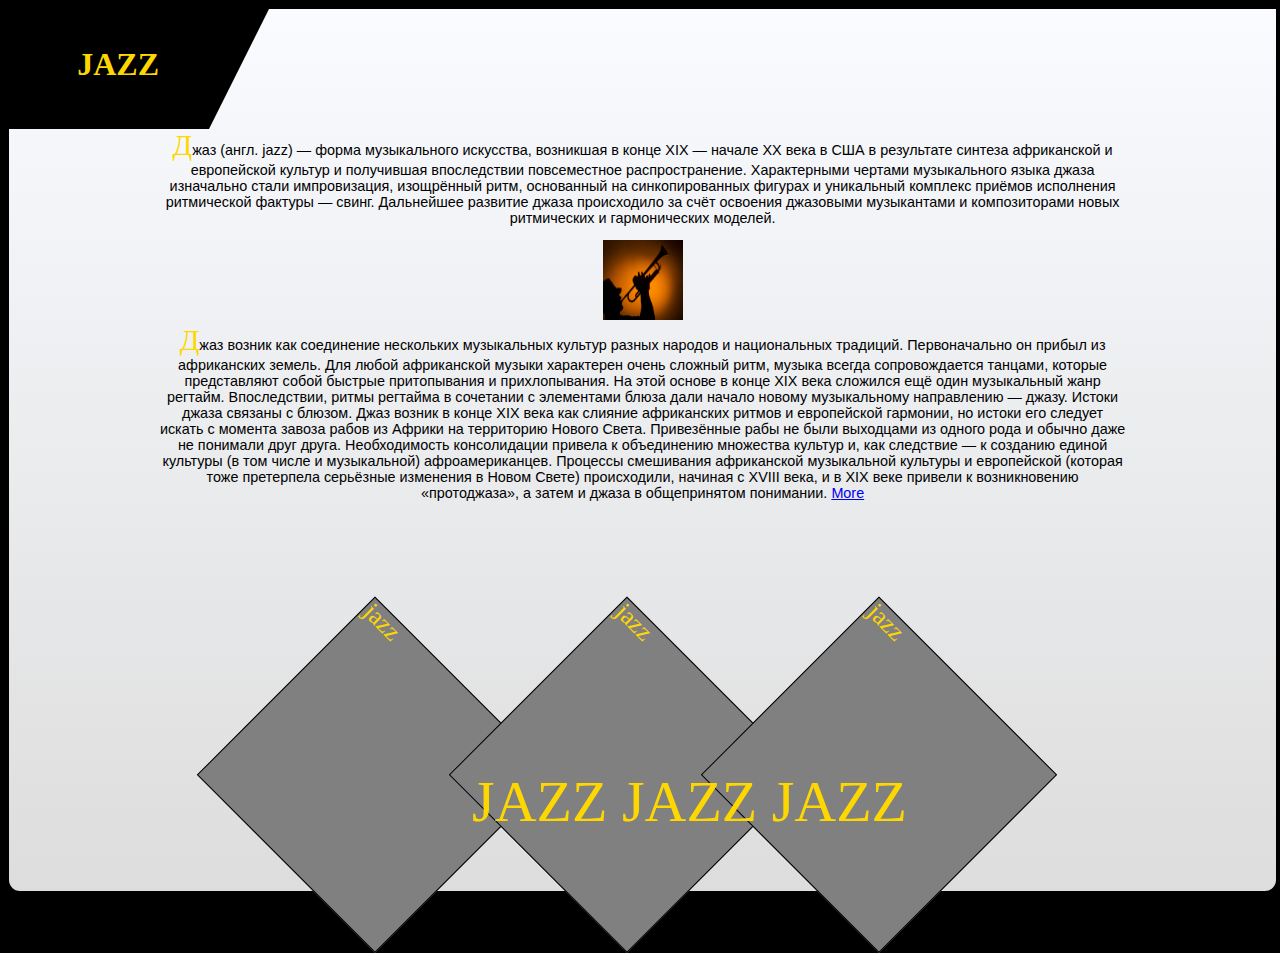
<file: Web/Lab_3/index.html>
<!DOCTYPE html>
<html lang="en">
<head>
    <meta charset="UTF-8">
    <title>Lab_3</title>
    <link rel="stylesheet" href="css/index.css">
    <link rel="stylesheet" href="css/blinkedText.css">
</head>
<body>
    <div class="back">
        <div class="logo">
            <h1 class="logo-text">JAZZ</h1>
        </div>

        <div class="text-block center">
            <p>
                Джаз (англ. jazz) — форма музыкального искусства,
                возникшая в конце XIX — начале XX века в США в результате
                синтеза африканской и европейской культур и получившая впоследствии
                повсеместное распространение. Характерными чертами музыкального языка
                джаза изначально стали импровизация, изощрённый ритм, основанный
                на синкопированных фигурах и уникальный комплекс приёмов исполнения
                ритмической фактуры — свинг. Дальнейшее развитие джаза происходило
                за счёт освоения джазовыми музыкантами и композиторами новых
                ритмических и гармонических моделей.
            </p>
            <img class="text-block-pic" src="img/jazz-pic.jpg" alt="jazz">
            <p>
                Джаз возник как соединение нескольких музыкальных культур разных народов
                и национальных традиций. Первоначально он прибыл из африканских земель.
                Для любой африканской музыки характерен очень сложный ритм, музыка всегда
                сопровождается танцами, которые представляют собой быстрые притопывания и прихлопывания.
                На этой основе в конце XIX века сложился ещё один музыкальный жанр регтайм. Впоследствии,
                ритмы регтайма в сочетании с элементами блюза дали начало новому музыкальному направлению — джазу.
                Истоки джаза связаны с блюзом. Джаз возник в конце XIX века как слияние африканских ритмов
                и европейской гармонии, но истоки его следует искать с момента завоза рабов из Африки на
                территорию Нового Света. Привезённые рабы не были выходцами из одного рода и обычно даже
                не понимали друг друга. Необходимость консолидации привела к объединению множества культур
                и, как следствие — к созданию единой культуры (в том числе и музыкальной) афроамериканцев.
                Процессы смешивания африканской музыкальной культуры и европейской (которая тоже претерпела
                серьёзные изменения в Новом Свете) происходили, начиная с XVIII века, и в XIX веке привели
                к возникновению «протоджаза», а затем и джаза в общепринятом понимании.
                <a href="info.html"> More </a>
            </p>
        </div>

        <div class="figures">

            <div class="figures-text blink">
                 JAZZ JAZZ JAZZ
            </div>

            <div id="first-rhombus" class="rhombus">
                <div class="rhombus-text">jazz</div>
            </div>
            <div id="second-rhombus" class="rhombus">
                <div class="rhombus-text">jazz</div>
            </div>
            <div id="third-rhombus" class="rhombus">
                <div class="rhombus-text">jazz</div>
            </div>
        </div>

    </div>
</body>
</html>
</file>
<file: Web/Lab_3/css/index.css>
body {
    background: black;
}

.back {
    border: 9px solid black;
    position: absolute;
    background: #fff2fe; /* For browsers that do not support gradients */
    background: -webkit-linear-gradient(#f9fbff, #dddddd); /* For Safari 5.1 to 6.0 */
    background: -o-linear-gradient(#f9fbff, #dddddd); /* For Opera 11.1 to 12.0 */
    background: -moz-linear-gradient(#f9fbff, #dddddd); /* For Firefox 3.6 to 15 */
    background: linear-gradient(#f9fbff, #dddddd); /* Standard syntax */
    top: 0;
    left: 0;
    width: 99%;
    height: 98%;

    border-radius: 0 0 20px 20px;
}

.logo {
    width: 200px;
    border-bottom: 120px solid #000000;
    border-left: 60px solid transparent;
    border-right: 0;
    transform: rotate(180deg);
}

.logo-text {
    position: fixed;
    color: gold;
    transform: rotate(180deg);
    padding-right: 50px;
    padding-bottom: 25px;
}

p {
    margin-top: auto !important;
    font-family: Arial, Helvetica, sans-serif; /* Гарнитура шрифта основного текста */
    font-size: 90%; /* Размер шрифта */
}
P:first-letter {
    font-family: "Times New Roman", Times, serif; /* Гарнитура шрифта первой буквы */
    font-size: 200%; /* Размер шрифта первого символа */
    color: gold; /* Красный цвет текста */
}

.text-block {
    /*width: 75%;*/
    padding-right: 150px;
    padding-left: 150px;
}

.text-block-pic {
    width: 80px;
    height: 80px;
}

.center {
    text-align: center;
}

.figures{
    margin-top: 200px;
    margin-left: 221px;
    display: flex;
    align-items: center;
    justify-content: center
}

.figures-text{
    z-index: 3;
    font-size: 58px;
    color: gold;
    position: absolute;
    margin-top: -52px;
    margin-left: -127px;
}

.rhombus {
    width: 250px;
    height: 250px;
    background: gray;
    /* Rotate */
    -webkit-transform: rotate(-45deg);
    -moz-transform: rotate(-45deg);
    -ms-transform: rotate(-45deg);
    -o-transform: rotate(-45deg);
    transform: rotate(-45deg);
    /* Rotate Origin */
    -webkit-transform-origin: 0 100%;
    -moz-transform-origin: 0 100%;
    -ms-transform-origin: 0 100%;
    -o-transform-origin: 0 100%;
    transform-origin: 0 100%;

    border: 1px solid black;
}

.rhombus-text {
    margin-left: 226px;
    text-align: center;
    transform: rotate(90deg);
    font-size: 25px;
    color: gold;
}

#first-rhombus {
    display: inline-block;
    z-index: 0;
}

#second-rhombus {
    display: inline-block;
    z-index: 1;
}

#third-rhombus {
    display: inline-block;
    z-index: 2;
}
</file>
<file: Web/Lab_3/css/blinkedText.css>
.blink {
    -webkit-animation: blink1 3s linear infinite;
    animation: blink1 3s linear infinite;
}
@-webkit-keyframes blink1 {
    0% { color: gold; }
    50% { color: rgba(34, 34, 34, 0); }
    100% { color: gold; }
}
@keyframes blink1 {
    0% { color: gold; }
    50% { color: rgba(34, 34, 34, 0); }
    100% { color: gold; }
}
</file>
